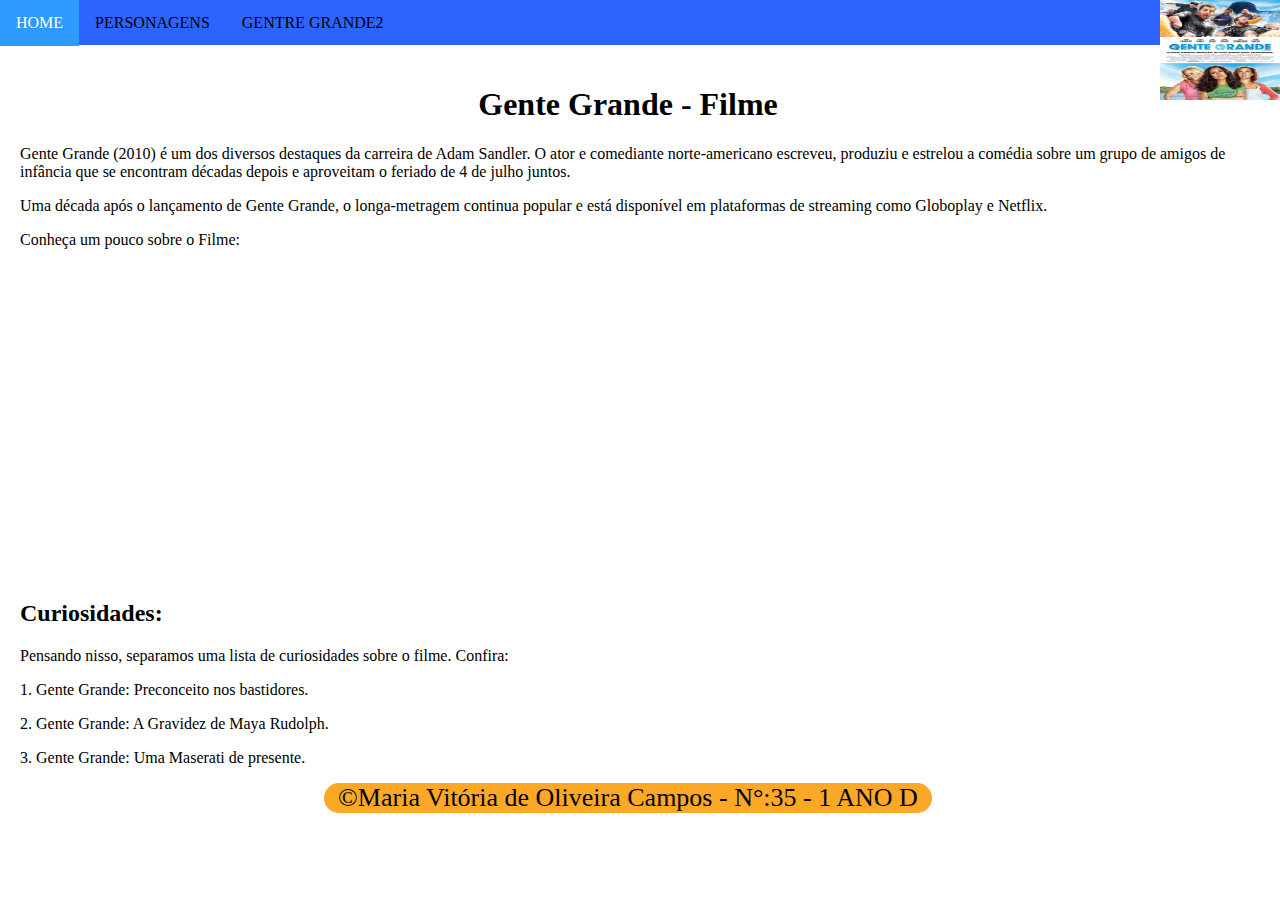
<file: index.html>
<!DOCTYPE html>
<html lang="pt-br" dir="ltr">
  <head>
    <meta charset="utf-8">
    <title>Aula Primeiro D</title>
    <link rel="stylesheet" href="estilo.css">
  </head>


  <body>
    <div class="logoGenteGrande">
      <img height="100px" width="120px" src="gentegrande.jpg" alt="">
    </div>
    <div class="menuPrincipal">
       <nav>
         <ul>
           <li><a href="index.html">Home</a></li>
           <li><a href="pagina01.html">Personagens</a></li>
           <li><a href="pagina02.html">Gentre Grande2</a></li>
         </ul>
       </nav>
    </div>

    <div class="conteudo">
      <h1>Gente Grande - Filme</h1>
      <p>
        Gente Grande (2010) é um dos diversos destaques da carreira de Adam Sandler. O ator e comediante norte-americano escreveu, produziu e estrelou a comédia sobre um grupo de amigos de infância que se encontram décadas depois e aproveitam o feriado de 4 de julho juntos.
      </p>
      <p>
        Uma década após o lançamento de Gente Grande, o longa-metragem continua popular e está disponível em plataformas de streaming como Globoplay e Netflix.
      </p>
      <p>Conheça um pouco sobre o Filme:</p>
      <div class="video">
        <iframe width="560" height="315" src="https://youtu.be/HKVve_VSz58" title="YouTube video player" frameborder="0" allow="accelerometer; autoplay; clipboard-write; encrypted-media; gyroscope; picture-in-picture" allowfullscreen></iframe>
      </div>
      <h2>Curiosidades:</h2>

      <p>
        Pensando nisso, separamos uma lista de curiosidades sobre o filme. Confira:
      </p>
      <p>
        1. Gente Grande: Preconceito nos bastidores.
      </p>
      <p>
        2. Gente Grande: A Gravidez de Maya Rudolph.
      </p>
      <p>
        3. Gente Grande: Uma Maserati de presente.
      </p>
    <div class="capaRodape">
      <div id="rodape">
        &copy;Maria Vitória de Oliveira Campos - N°:35 - 1 ANO D
      </div>
    </div>
     
  </body>
</html>
</file>
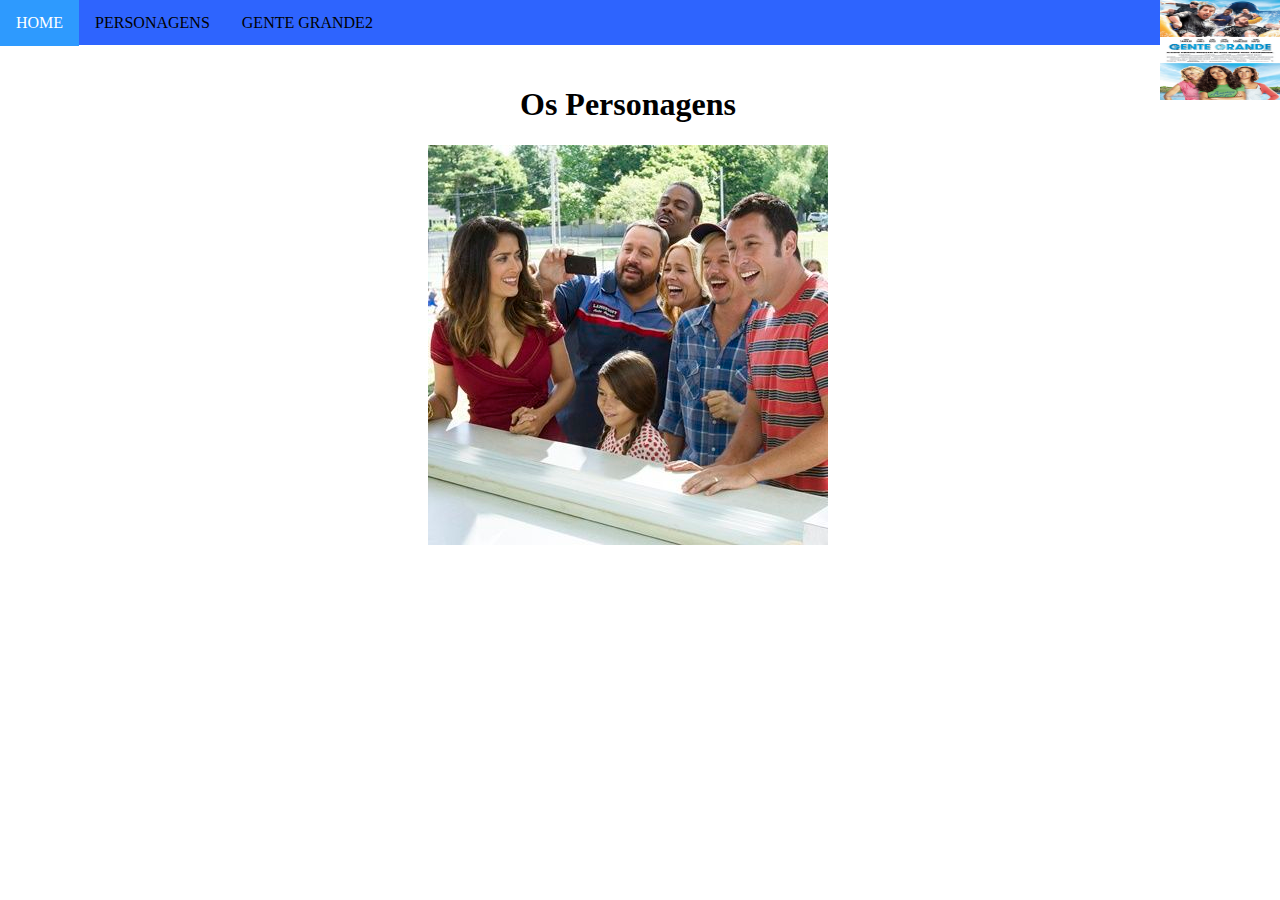
<file: pagina01.html>
<!DOCTYPE html>
<html lang="pt-br">
<head>
    <meta charset="UTF-8">
    <meta http-equiv="X-UA-Compatible" content="IE=edge">
    <meta name="viewport" content="width=device-width, initial-scale=1.0">
    <title>Aula Primeiro D</title>
    <link rel="stylesheet" href="estilo.css">
</head>
<body>
  <div class="logoGenteGrande">
    <img height="100px" width="120px" src="gentegrande.jpg" alt="">
  </div>
  <div class="menuPrincipal">
    <nav>
      <ul>
        <li><a href="index.html">Home</a></li>
        <li><a href="pagina01.html">Personagens</a></li>
        <li><a href="pagina02.html">Gente Grande2</a></li>
      </ul>
    </nav>
 </div>
<div class="conteudoAnual">
  <div class="conteudo">
    <h1>Os Personagens</h1>
    <div class="formacao">
      <img src="Personagem.jpg" alt="">
    </div>
  </div>
</div>
</body>
</html>
</file>
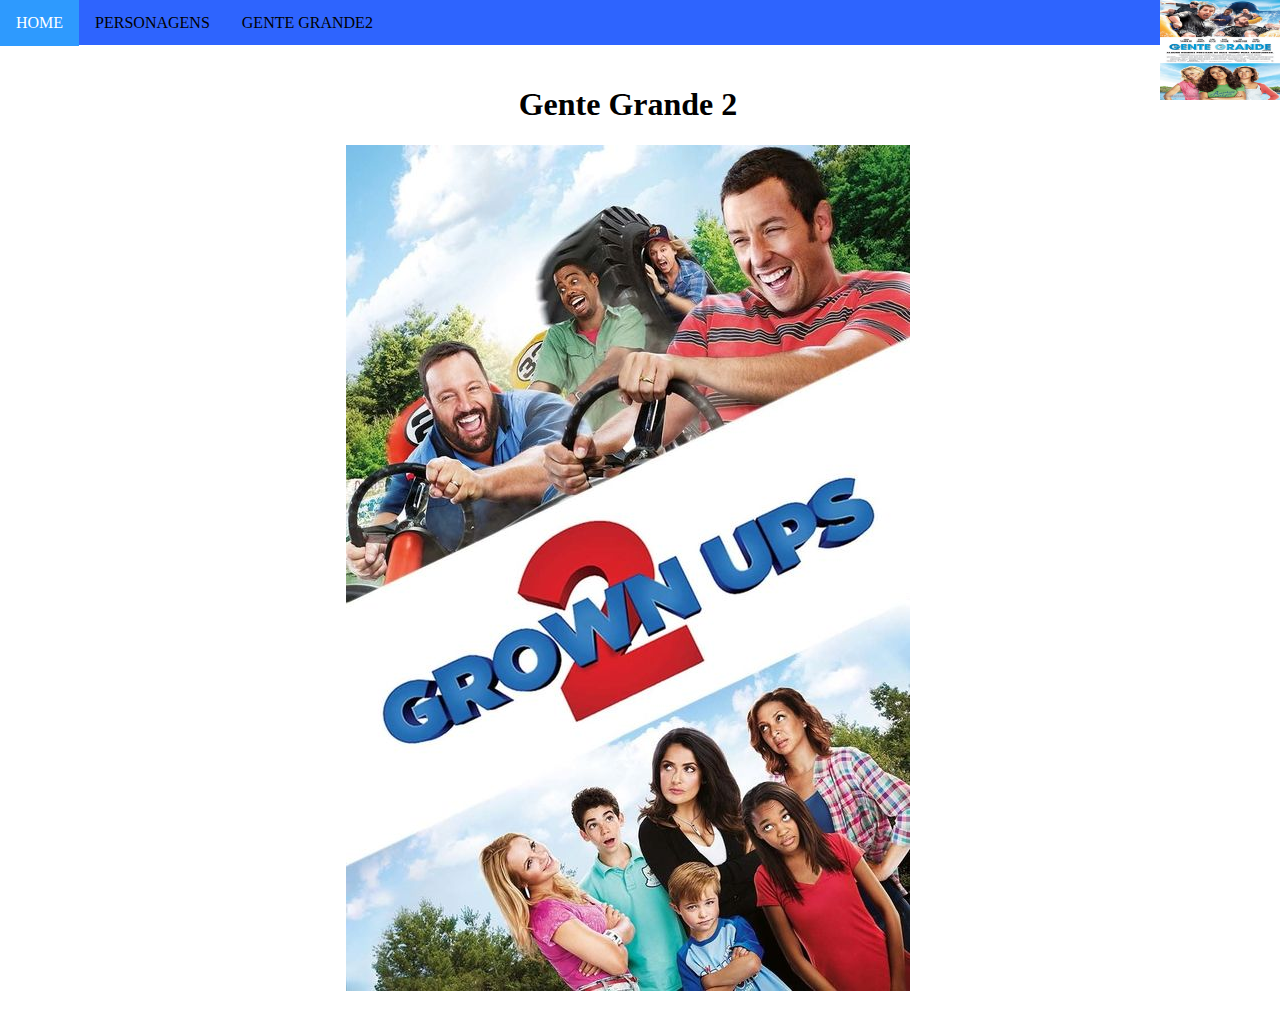
<file: pagina02.html>
!DOCTYPE html>
<html lang="pt-br">
<head>
    <meta charset="UTF-8">
    <meta http-equiv="X-UA-Compatible" content="IE=edge">
    <meta name="viewport" content="width=device-width, initial-scale=1.0">
    <title></title>
    <link rel="stylesheet" href="estilo.css">
</head>
<body>
  <div class="logoGenteGrande">
    <img height="100" width="120" src="gentegrande.jpg" alt="">
  </div>
  <div class="menuPrincipal">
    <nav>
      <ul>
        <li><a href="index.html">Home</a></li>
        <li><a href="pagina01.html">Personagens</a></li>
        <li><a href="pagina02.html">Gente Grande2</a></li>
      </ul>
    </nav>
 </div>
</div>
<div class="conteudoAnual">

  <div class="conteudo">
    <h1>Gente Grande 2</h1>
    <div class="formacao">
      <img src="genteGrande2.jpg" alt="">
    </div>
  </div>
</div>
</div>

</body>
</html>
</file>
<file: estilo.css>
body {
  margin: 0;
  padding: 0;
}
h1 {
  text-align: center;
}
.caixa1 {
    position: relative;
    background: #0A122A;
    width: 200px;
    height: 2o0px;
    color: #FFFFFF;
    left: 50%;
}
.menuPrincipal {
   position: fixed;
   background: #2E64FE;
   width: 100%;
   height: 45px;
   top: 0pt;
   left: 0;
   z-index: 900;
}
nav ul{
  list-style-type: none;
  margin: 0;
  padding: 0;
  overflow: 0;
}
li{
  float: left;
}
li a {
  display: block;
  color: black;
  text-align: center;
  padding: 14px 16px;
  text-decoration: none;
  font-family: 'Times New Roman', Times, serif;
  text-transform: uppercase;
}
li a:hover {
  background: #2E9AFE;
  color: #FFFFFF;
}
.imgEstudo {
  position: absolute;
  width: 90%;
  height: 120px;
  background: #ade0e2;
  top: 45px;
  left: 0;
  margin: 20px;
  border-color: rgb(235, 240, 235);
  border-width: 20px;
  border-style: solid;
  padding: 20px;
  display: flex;
  justify-content: center;
}
#genteGrande {
  width: 20%;
}
#rodape {
  position: relative;
  bottom: 0;
  border-radius: 25px;
  width: 50%;
  height: 30px;
  background: #FAA825;
  color:#030303;
  display: flex;
  justify-content: center;
  font-size: 26px;
  font-family: 'Times New Roman', Times, serif;
}
.capaRodape {
  position: relative;
  width: 100%;
  display: flex;
   justify-content: center;
}
.conteudo {
  position: absolute;
  top: 45px;
  width: 95%;
  padding: 20px;
}
.logoGenteGrande {
   position: fixed;
   top: 0;
   right: 0;
   z-index: 999;
   width: 120px;
   height: 100px;
}
.conteudoAnual{
   width: 100%;
}
.formacao {
   position: relative;
   width: 100%;
   display: flex;
   justify-content: center;
}
.video {
  position: relative;
  display: flex;
  justify-content: center;
}
</file>
